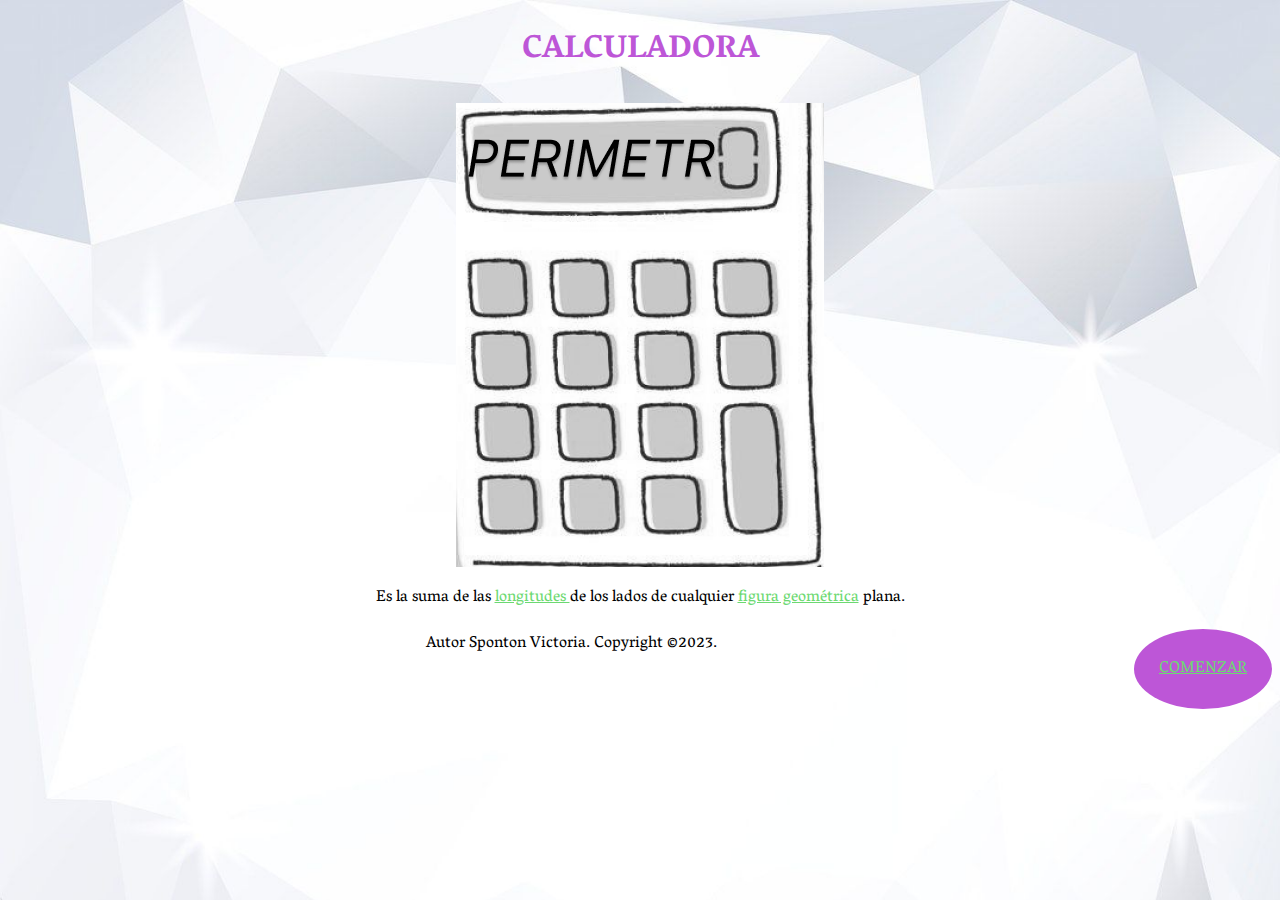
<file: index.html>
<!DOCTYPE html>
<html lang="es" xmlns="http://www.w3.org/1999/html">
<head>
    <meta charset="UTF-8">
    <title>Calculadora de perímetro</title>
    <meta content="Victoria Sponton" name="autor">
    <meta content="Web de calculadora de perímetro" name="descripción">
    <meta content="figuras geométricas,unidades de medidas,base,altura,lado,radio" name="palabras claves">
    <link rel="stylesheet" href="miEstilo.css" type="text/css">
    <link href="https://fonts.googleapis.com/css2?family=Vesper+Libre:wght@400;900&display=swap" rel="stylesheet">
    <link rel="shortcut icon" href="Imagenes/favicon.svg.png">

</head>

<body>
<header>
    <h1 id="tituloPrincipal">CALCULADORA</h1>
</header>
<div class="calculadora">
    <img src="Imagenes/calculadora_logo.png" alt="Calculadora">
</div>
<div>
    <p> Es la suma de las <a href="https://concepto.de/longitud/" target="_blank">longitudes </a>de los
        lados de cualquier <a href="https://concepto.de/figuras-geometricas/" target="_blank">figura geométrica</a>
        plana.
    </p>
</div>
<nav>
    <a href="páginaprincipal.html" class="btn-1">COMENZAR</a>
</nav>

<footer>
    <p>Autor Sponton Victoria. Copyright ©2023.</p>

</footer>
</body>
</html>
</file>
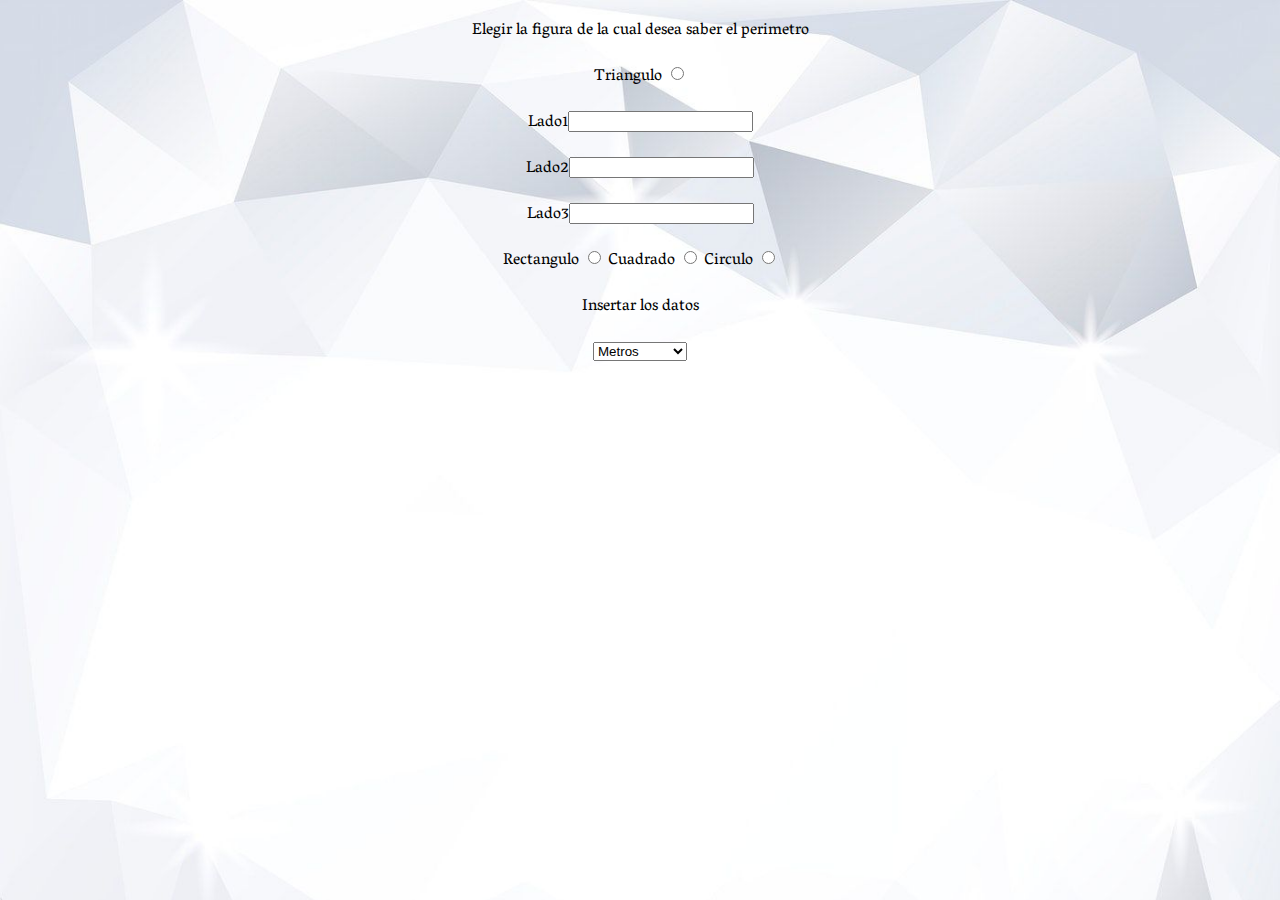
<file: Pagina principal.html>
<!DOCTYPE html>
<html lang="es">
<head>
  <meta charset="UTF-8">
  <title>Calculadora de perimetro</title>
  <meta content="Victoria Sponton" name="autor">
  <meta content="Web de calculadora de perimetro" name="descripcion">
  <meta content="figuras geometricas,unidades de medidas,base,altura,lado,radio" name="palabras claves">
  <link rel="stylesheet" href="miEstilo.css" type="text/css">
  <link href="https://fonts.googleapis.com/css2?family=Vesper+Libre&display=swap" rel="stylesheet">

</head>
<body>
<div class="fondo.png"></div>
<p>
  Elegir la figura de la cual desea saber el perimetro
</p>
<p>
  Triangulo <input type="radio" name="figura" value="Triangulo" >
<p>
  Lado1<input type="number" name="Lado1">
</p>

<p>
  Lado2<input type="number" name="Lado2">
</p>

<p>
  Lado3<input type="number" name="Lado3">
</p>

  Rectangulo <input type="radio" name="figura" value="Rectangulo">
  Cuadrado <input type="radio" name="figura" value="Cuadrado" >
  Circulo <input type="radio" name="figura" value="Circulo">
</p>
<p>
  Insertar los datos
</p>
<select>
  <option value="Metros">Metros</option>
  <option value="Centimetros">Centimetros</option>
  <option value="Milimetros">Milimetros</option>
</select>
</body>
</html>
</file>
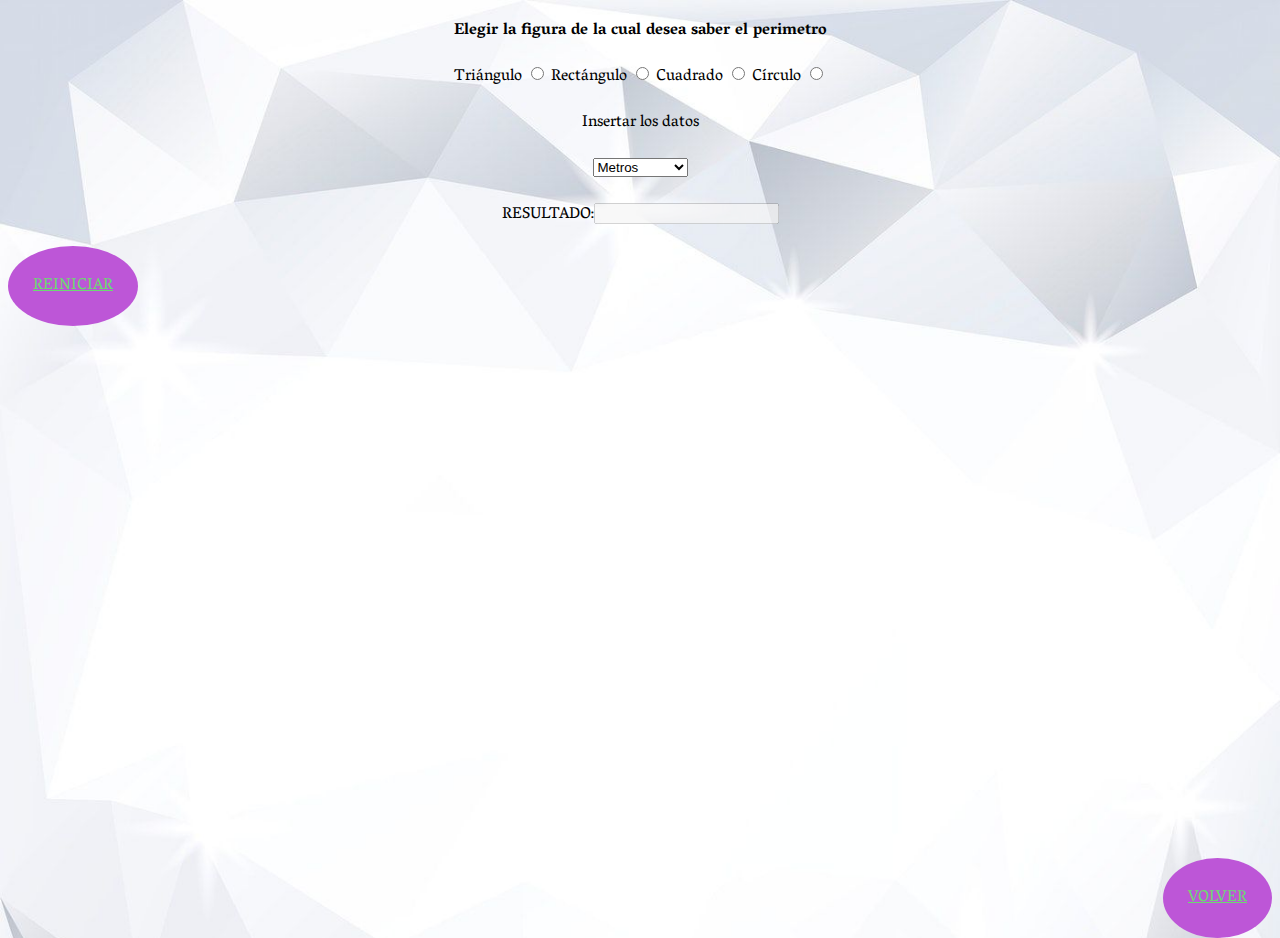
<file: páginaprincipal.html>
<!DOCTYPE html>
<html lang="es">
<head>
    <meta charset="UTF-8" />
    <title>Calculadora de perímetro</title>
    <meta content="Victoria Sponton" name="autor" />
    <meta content="Web de calculadora de perímetro" name="descripción" />
    <meta
            content="figuras geométricas,unidades de medidas,base,altura,lado,radio"
            name="palabras claves"
    />
    <link rel="stylesheet" href="miEstilo.css" type="text/css" />
    <link
            href="https://fonts.googleapis.com/css2?family=Vesper+Libre:wght@400;900&display=swap"
            rel="stylesheet"
    />
    <link rel="shortcut icon" href="Imagenes/favicon.svg.png" />
    <script type="text/javascript" src="funciones.js"></script>
</head>
<body>
<div class="fondo.png"></div>
<div class="Centrar">
    <form name="Formulario">
        <div>
            <p>
                <strong
                >Elegir la figura de la cual desea saber el perimetro</strong
                >
            </p>

            <label for="Triangulo">Triángulo </label>
            <input
                    type="radio"
                    name="figura"
                    value="Triangulo"
                    id="Triangulo"
                    onclick="mostrar_ocultar(this.value)"
            />

            <label for="Rectangulo"> Rectángulo </label>
            <input
                    type="radio"
                    name="figura"
                    value="Rectangulo"
                    id="Rectangulo"
                    onclick="mostrar_ocultar(this.value)"
            />

            <label for="Cuadrado"> Cuadrado </label>
            <input
                    type="radio"
                    name="figura"
                    value="Cuadrado"
                    id="Cuadrado"
                    onclick="mostrar_ocultar(this.value)"
            />

            <label for="Circulo"> Círculo </label>
            <input
                    type="radio"
                    name="figura"
                    value="Circulo"
                    id="Circulo"
                    onclick="mostrar_ocultar(this.value)"
            />
        </div>

        <div id="perimetro_Triangulo" onchange="PerimetroTrian()">
            <p>
                <label for="Lado1"> Lado 1: </label>
                <input type="text" name="Lado1" id="Lado1" maxlength="3" />
                <label for="Lado2"> Lado 2:</label>
                <input type="text" name="Lado2" id="Lado2" maxlength="3" />
                <label for="Lado3"> Lado 3: </label>
                <input type="text" name="Lado3" id="Lado3" maxlength="3" />
            </p>
        </div>

        <div id="perimetro_Rectangulo" onchange="PerimetroRec()">
            <p>
                <label for="Base"> Base: </label>
                <input type="text" name="Base" id="Base" maxlength="3" />
                <label for="Altura"> Altura: </label>
                <input type="text" name="Altura" id="Altura" maxlength="3" />
            </p>
        </div>

        <div id="perimetro_Cuadrado" onchange="PerimetroCuad()">
            <p>
                <label for="lado"> Lado: </label>
                <input type="text" name="ado" id="lado" maxlength="3" />
            </p>
        </div>

        <div id="perimetro_Circulo" onchange="PerimetroCirc()">
            <p>
                <label for="Radio"> Radio:</label>
                <input type="text" name="Radio" id="Radio" maxlength="3" />
            </p>
        </div>

        <p>
            <label for="InsertarDatos"> Insertar los datos </label>
        </p>

        <select
                id="InsertarDatos"
                onchange="CambiarUnidades(this.value,resultado.value)"
        >
            <option value="Metros">Metros</option>
            <option value="Centímetros">Centímetros</option>
            <option value="Milímetros">Milímetros</option>
        </select>

        <p>
            <label for ="Resultado"> </label>
            RESULTADO:<input
                type="text"
                name="resultado"
                id="Resultado"
                onchange="PerimetroTrian();PerimetroRec();PerimetroCuad();PerimetroCirc()"
                disabled
        />
        </p>
        <nav>
            <a href="páginaprincipal.html" class="btn-3">REINICIAR</a>
        </nav>

        <canvas id="canvas" width="800px" height="600px"> </canvas>
        <nav>
            <a href="index.html" class="btn-1">VOLVER</a>
        </nav>
    </form>
</div>
</body>
</html>
</file>
<file: miEstilo.css>
#tituloPrincipal {
    color: rgb(189, 86, 215);
    font-family: 'Vesper Libre', serif;
}

body {
    background-color: #b4b3b3;
    background-image: url("Imagenes/fondo.jpg");
    background-repeat: no-repeat;
    background-size: cover;
    background-attachment: scroll;
    font-family: 'Vesper Libre', serif;
    text-align: center;
}

.calculadora {
    display: flex;
    justify-content: center;
}

.btn-1 {
    display: inline-block;
    background-color: #bd56d7;
    padding: 25px 25px;
    border-radius: 50%;
    float: right;

}

a:link, a:visited {
    color: #6cd971;
}

a:hover {
    font-size: 1.4em;
}

a:active {
    font-weight: bold;
}

.btn-2 {
    display: inline-block;
    background-color: #bd56d7;
    padding: 25px 25px;
    border-radius: 50%;
    float: none;
}

.btn-3 {
    display: inline-block;
    background-color: #bd56d7;
    padding: 25px 25px;
    border-radius: 50%;
    float: left;
}

#perimetro_Triangulo{display: none}

#perimetro_Rectangulo{display: none}

#perimetro_Cuadrado{display: none}

#perimetro_Circulo{display: none}
</file>
